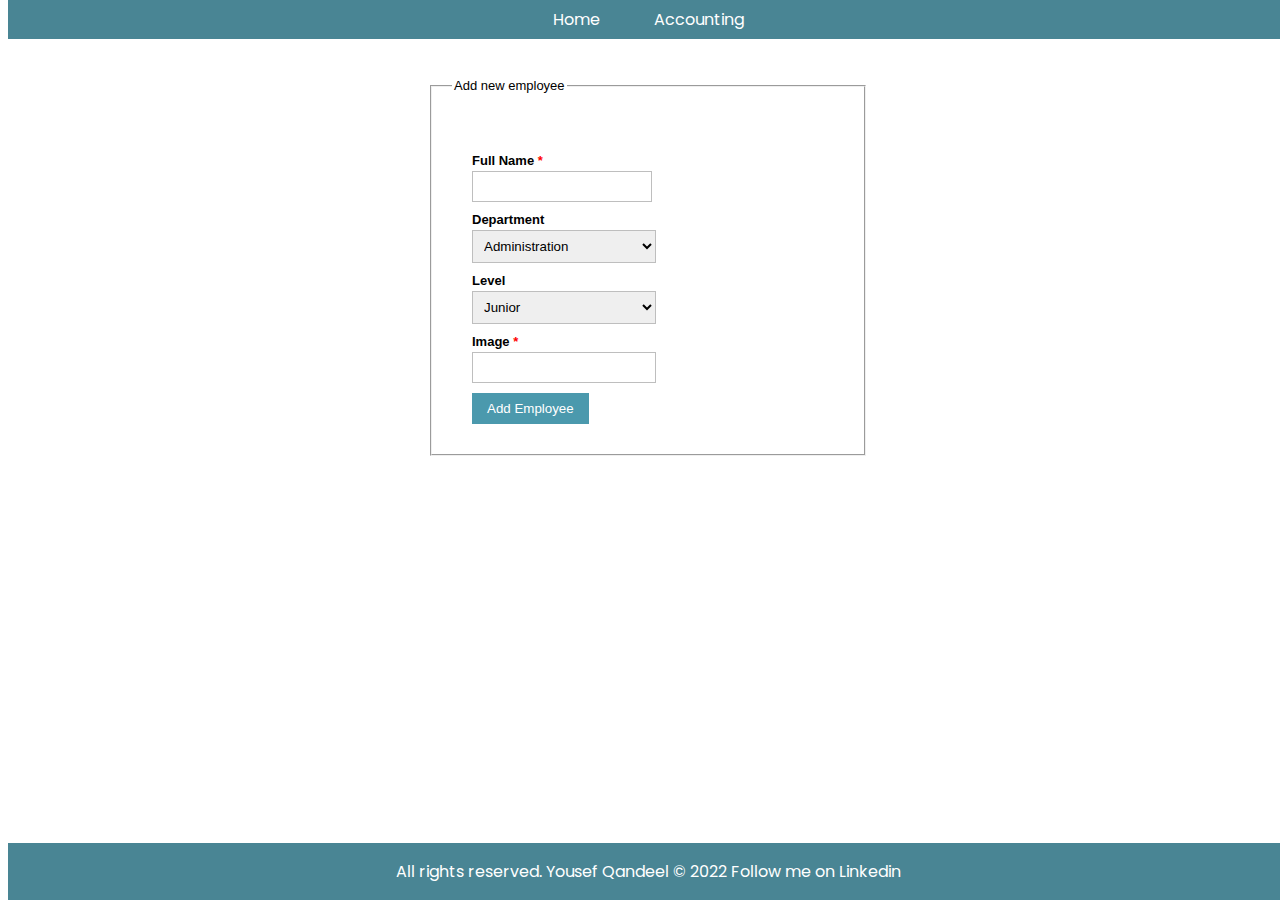
<file: index.html>
<!DOCTYPE html>
<html lang="en">

<head>
    <meta charset="UTF-8">
    <meta http-equiv="X-UA-Compatible" content="IE=edge">
    <meta name="viewport" content="width=device-width, initial-scale=1.0">
    <link rel="stylesheet" href="./style/style.css">
    <title>Employee Management System</title>
</head>

<body>
    <header>
        <div class="fixed-header">
            <div class="container">
                <nav>
                    <a href="index.html">Home</a>
                    <a href="accounting.html">Accounting</a>
                </nav>
            </div>
        </div>
    </header>

    <main id="mainSection">
        <form id="dataForm">
            <fieldset class="form-style-1">


                </div>
                <legend class="legend">Add new employee</legend>
                <ul class="form-style-1">
                    <li>
                        <label for="name">Full Name <span class="required">*</span></label>
                        <input type="text" name="name" id="name" class="field-divided" required />
                    </li>
                    <li>
                        <label for="sellect">Department</label>
                        <select name="field4" id="sellect" class="field-select">
                            <option value="Administration">Administration</option>
                            <option value="Development">Development</option>
                            <option value="Finance">Finance</option>
                            <option value="Marketing">Marketing</option>
                        </select>
                    </li>
                    <li>
                        <label for="level">Level</label>
                        <select name="field4" id="level" class="field-select">
                            <option value="Junior">Junior</option>
                            <option value="Mid-Senior">Mid-Senior</option>
                            <option value="Senior">Senior</option>
                        </select>
                    </li>


                    <li>
                        <label for="image">Image <span class="required">*</span></label>
                        <input type="text" name="field3" id="image" class="field-long" />
                    </li>

                    <li>
                        <input type="submit" id="submit" value="Add Employee" />
                    </li>
                </ul>

            </fieldset>
        </form>
        <div id="employeeArea" class="cards">

        </div>



    </main>

    <footer class="fixed-footer">

        <p>All rights reserved. Yousef Qandeel &copy; 2022 <a href="https://www.linkedin.com/in/yousef-qandeel/">Follow
                me on Linkedin</a></p>
    </footer>
    <script src="./js/app.js"></script>


</body>

</html>
</file>
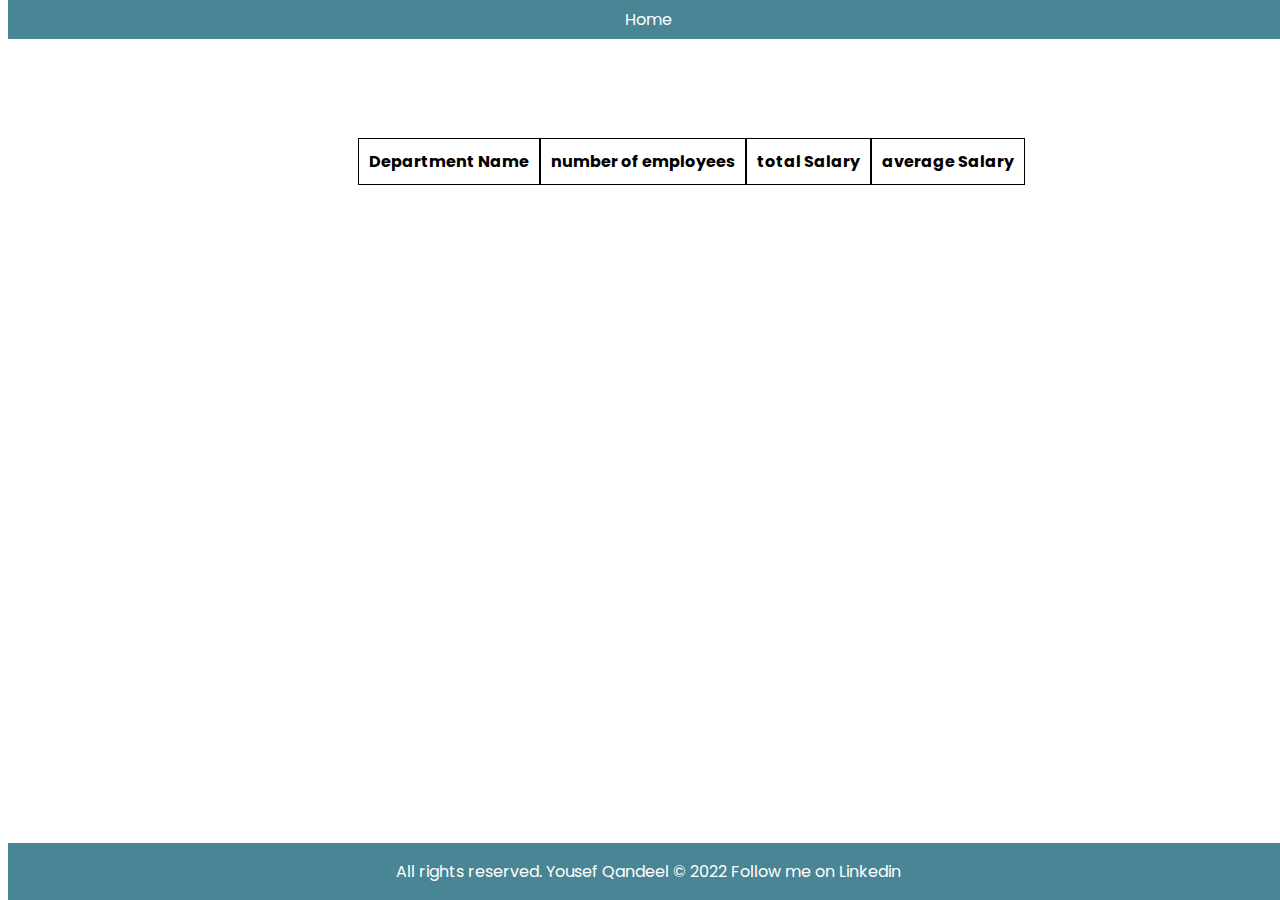
<file: accounting.html>
<!DOCTYPE html>
<html lang="en">

<head>
    <meta charset="UTF-8">
    <meta http-equiv="X-UA-Compatible" content="IE=edge">
    <meta name="viewport" content="width=device-width, initial-scale=1.0">
    <link rel="stylesheet" href="./style/style.css">
    <title>Accounting</title>
</head>

<body>
    <header class="fixed-header">
        <nav class="link">
            <a href="index.html">Home</a>
        </nav>
    </header>
    <main>
        <div id="divTable" class="table"></div>
    </main>
    <footer class="fixed-footer">
        <p>All rights reserved. Yousef Qandeel &copy; 2022 <a href="https://www.linkedin.com/in/yousef-qandeel/">Follow
                me on Linkedin</a></p>
    </footer>
    <script src="./js/accounting.js"></script>
</body>

</html>
</file>
<file: style/style.css>
@import url('https://fonts.googleapis.com/css2?family=Bubblegum+Sans&family=Lato:ital,wght@1,300&family=Merriweather:ital,wght@0,300;0,400;0,700;0,900;1,300;1,400;1,700;1,900&family=Open+Sans:wght@300&family=Poppins:ital,wght@0,100;0,200;0,300;0,400;0,500;0,600;0,700;0,800;0,900;1,100;1,200;1,300;1,400;1,500;1,600;1,700;1,800;1,900&family=Roboto:ital,wght@0,100;0,300;0,400;0,500;0,700;0,900;1,100;1,300;1,400;1,500;1,700;1,900&family=Source+Sans+Pro:wght@200&family=Work+Sans:ital,wght@0,100;0,200;0,300;0,400;0,500;0,600;0,700;0,800;0,900;1,100;1,200;1,300;1,400;1,500;1,600;1,700;1,800;1,900&display=swap');


body{  
	width: 100%;      
    padding-top: 60px;
    padding-bottom: 40px;
	font-family: 'Poppins', sans-serif;
    box-sizing: border-box;
    scroll-behavior: smooth;

}
.container{
    width: 80%;
    margin: 0 auto; 
}
.fixed-header, .fixed-footer{
    text-align: center;
    width: 100%;
    position: fixed;        
    background: #498594;
    color: #fff;
}
.fixed-header{
    top: 0;
}
.fixed-footer{
    margin-top: 90px;
    bottom: 0;
	
}   
.fixed-footer a{
    text-decoration: none;
    color: #fff;
}
.fixed-footer a:hover{
    color: rgb(34, 85, 255);
}

nav a{
    color: #fff;
    text-decoration: none;
    padding: 7px 25px;
    display: inline-block;
}
nav a:hover{
	color: brown;
}
.container p{
    line-height: 200px; 
}

.form-style-1 {
	margin:10px auto;
	max-width: 400px;
	padding: 20px 12px 10px 20px;
	font: 13px "Lucida Sans Unicode", "Lucida Grande", sans-serif;
}
.form-style-1 li {
	padding: 0;
	display: block;
	list-style: none;
	margin: 10px 0 0 0;
}

.form-style-1 label{
	margin:0 0 3px 0;
	padding:0px;
	display:block;
	font-weight: bold;
}
.form-style-1 input[type=text], 
.form-style-1 input[type=date],
.form-style-1 input[type=datetime],
.form-style-1 input[type=number],
.form-style-1 input[type=search],
.form-style-1 input[type=time],
.form-style-1 input[type=url],
.form-style-1 input[type=email], 
select{
	box-sizing: border-box;
	-webkit-box-sizing: border-box;
	-moz-box-sizing: border-box;
	border:1px solid #BEBEBE;
	padding: 7px;
	margin:0px;
	-webkit-transition: all 0.30s ease-in-out;
	-moz-transition: all 0.30s ease-in-out;
	-ms-transition: all 0.30s ease-in-out;
	-o-transition: all 0.30s ease-in-out;
	outline: none;	
}
.form-style-1 input[type=text]:focus, 
.form-style-1 input[type=date]:focus,
.form-style-1 input[type=datetime]:focus,
.form-style-1 input[type=number]:focus,
.form-style-1 input[type=search]:focus,
.form-style-1 input[type=time]:focus,
.form-style-1 input[type=url]:focus,
.form-style-1 input[type=email]:focus,
.form-style-1 textarea:focus, 
.form-style-1 select:focus{
	-moz-box-shadow: 0 0 8px #88D5E9;
	-webkit-box-shadow: 0 0 8px #88D5E9;
	box-shadow: 0 0 8px #88D5E9;
	border: 1px solid #88D5E9;
}
.form-style-1 .field-divided{
	width: 49%;
}

.form-style-1 .field-long{
	width: 50%;
}
.form-style-1 .field-select{
	width: 50%;
}

.form-style-1 input[type=submit], .form-style-1 input[type=button]{
	background: #4B99AD;
	padding: 8px 15px 8px 15px;
	border: none;
	color: #fff;
}
.form-style-1 input[type=submit]:hover, .form-style-1 input[type=button]:hover{
	background: #4691A4;
	box-shadow:none;
	-moz-box-shadow:none;
	-webkit-box-shadow:none;
}
.form-style-1 .required{
	color:red;
}
.card1{
    display: inline-block;
    width: 20%;
    background-color: #4691A4;
    text-align: center;
    border-radius: 35px;
    flex-wrap: wrap;
    margin:20px ;
    flex-direction: row;
  }
  .card1 img{
    display: inline-flex;
    padding-top: 25px;
    width: 200px;
    height: 200px;
  }

#divTable th,td{
	border: 1px solid;
	text-align: center;
	align-items: center; 
	padding: 10px;
  }

.table{
	margin-left: 350px;
	margin-top: 70px;
    margin-right:50px;
}
</file>
